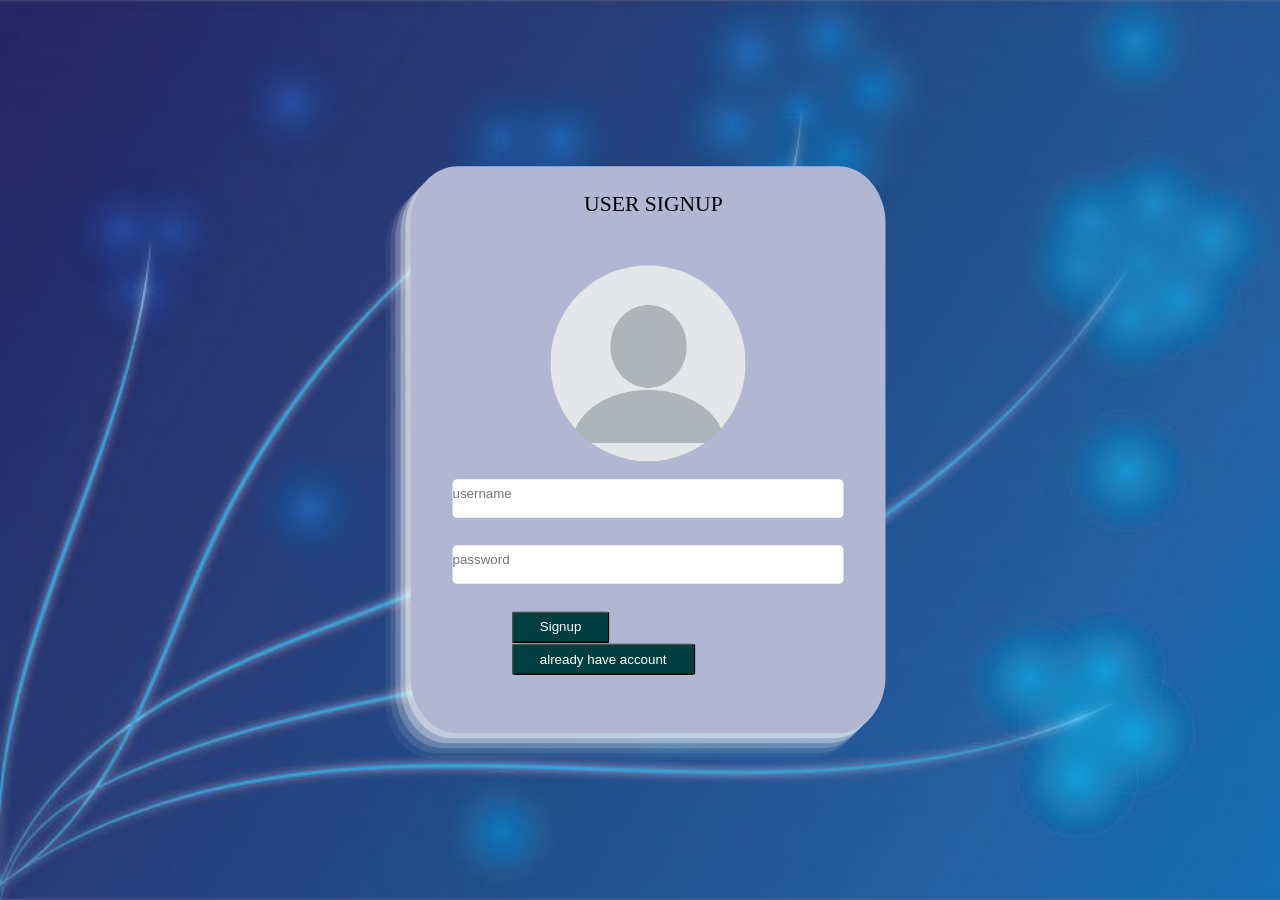
<file: templates/SignUp.html>
<html>

<head>
    <title></title>
    <link rel="stylesheet" href="/static/styles.css" />
</head>

<body>
    <div class="lgin">
        <h2 align=center>User Signup</h2>
        <form name="lgnform" id="lgnform" method='POST' action ="/signup">
            <img src="/static/profpic.jpg" alt=""><br><br>
            <input type="text" title="username" id="uname" placeholder="username" />
            <input type="password" title="password" id="psw" placeholder="password" />
            <button type="submit" class="btn"  class="btn1" name="btn" value="signup">Signup</button>
            <button type="submit" class="btn"  class="btn2" name="btn" value="loginpage">already have account</button>
        </form>
    </div>
    <!-- the js script is just to test redirects for the time bieng we ar going to be doing this using 
            flask to handle this-->
    <script>
        window.onload = function () {
            document.getElementById("lgnform").onsubmit = function () {
                window.location.replace("login");
                return false;
            }
        }
    </script>

</body>

</html>
</file>
<file: static/styles.css>
@import url("https://fonts.googleapis.com/css2?family=Kiwi+Maru&family=Roboto&display=swap");

* {
  box-sizing: border-box;
}

body {
  /* width: 95%; */
  width: 100%;
  font-family: "open sans", helvetica, arial, sans;
  -webkit-background-size: cover;
  -moz-background-size: cover;
  -o-background-size: cover;
  background-size: cover;
  background-image: url("bcimg.jpg");
}

.lgin {
  border-radius: 10%;
  width: 40%;
  min-width: 320px;
  max-width: 475px;
  background: rgb(177, 182, 211);
  /* position: absolute; */
  position: relative;
  top: 50%;
  left: 50%;
  -webkit-transform: translate(-50%, -50%);
  -moz-transform: translate(-50%, -50%);
  -o-transform: translate(-50%, -50%);
  -ms-transform: translate(-50%, -50%);
  transform: translate(-50%, -50%);
  box-shadow: 0px 2px 5px rgba(0, 0, 0, 0.25);
  box-shadow: rgba(255, 255, 255, 0.4) -5px 5px,
    rgba(255, 255, 255, 0.3) -10px 10px, rgba(255, 255, 255, 0.2) -15px 15px,
    rgba(255, 255, 255, 0.1) -20px 20px, rgba(255, 255, 255, 0.05) -25px 25px;
  padding: 10px;
}

#login-photo {
  margin: auto;
}

#sign-up-msg {
  color: rgb(23, 216, 216);
  background: rgba(0, 0, 0, 0.55);
  border-radius: 10px;
  padding: 5px;
  text-decoration: none;
}

#sign-up-msg:hover {
  color: #f5b041;
}

form {
  display: block;
  width: 100%;
  padding: 2em;
}

h1 {
  font-family: "open sans condensed";
}

h2 {
  width: 100%;
  color: lighten(2a2a2a, 20%);
  font-family: "open sans condensed";
  font-size: 1.35em;
  display: block;
  background: 2a2a2a;
  width: 100%;
  text-transform: uppercase;
  padding: 0.75em 1em 0.75em 1.5em;
  box-shadow: inset 0px 1px 1px fadeout(white, 95%);
  border: 1px solid darken(2a2a2a, 5%);
  text-shadow: 0px 1px 1px darken(2a2a2a, 5%);
  margin: 0;
  font-weight: 200;
}

input {
  display: block;
  margin: auto auto;
  width: 100%;
  margin-bottom: 2em;
  padding: 0.5em 0;
  border: none;
  border-bottom: 1px solid #eaeaea;
  padding-bottom: 1.25em;
  color: #757575;
}
input:focus {
  outline: none;
}

.btn1 {
  margin-left: 25%;
  width: 25%;
}
.btn2 {
  width: 45%;
}
.btn {
  display: inline-block;

  border-radius: 5%;
  background-color: rgb(0, 63, 63);
  border: 1px solid darken(1fb5bf, 5%);
  padding: 0.5em 2em;
  color: white;
  margin-left: 15%;
}
.btn:hover {
  background-color: rgb(13, 133, 133);
}
.btn:active {
  background-color: rgb(0, 63, 63);
}
.btn:focus {
  outline: none;
}
.nav-link {
  color: white;
  width: fit-content;
}
.dropdown {
  margin-left: 0%;
}
img {
  width: 50%;
  margin-left: 25%;
  border-radius: 50%;
}

#google-maps-embed {
  margin: 30px;
}

#welcome-msg {
  color: #fff;
}

#add-location-container {
  background: rgba(0, 0, 0, 0.55);
  color: white;
  width: 70%;
  border-radius: 4px;
}

.flashes {
  list-style: none;
}

.flashes li {
  color: #f5b041;
}

#add-location-submit:hover {
  background-color: rgb(13, 133, 133);
  color: white;
  cursor: pointer;
}

#new-warehouse {
  color: white;
}

.warehouse-list {
  align-items: center;
  list-style: none;
  text-align: center;
  border: 1px solid #f5b041;
  border-radius: 5px;
  padding: 10px;
  background: rgba(255, 255, 255, 0.6);
  color: black;
}

#map-div {
  place-items: center;
}

#map {
  display: block;
  margin: auto;
  border-radius: 10px;
  height: 60vh;
}

input {
  border-radius: 5px;
}

#landing-div {
  margin: 0;
  padding: 0;
  background: url("https://images.unsplash.com/photo-1494412519320-aa613dfb7738?ixlib=rb-1.2.1&ixid=MnwxMjA3fDB8MHxwaG90by1wYWdlfHx8fGVufDB8fHx8&auto=format&fit=crop&w=1170&q=80")
    no-repeat center/cover;
  width: 99%;
  height: 100vh;
  position: relative;
  overflow-y: hidden;
  border-radius: 10px;
  font-family: "Kiwi Maru", serif;
  font-family: "Roboto", sans-serif;
  place-items: center;
}

#landing-content {
  margin: auto;
  place-items: center;
  background: rgba(0, 0, 0, 0.85);
  color: white;
  width: 50%;
  font: bold;
  border-radius: 10px;
  font-size: larger;
  padding: 20px;
  margin-top: 20px;
}

#landing-content h1 {
  border-bottom: #f5b041 solid 3px;
}

#landing-content a {
  color: #f5b041;
  text-decoration: none;
}

#landing-content a:hover {
  color: #f5b0417c;
}
</file>
